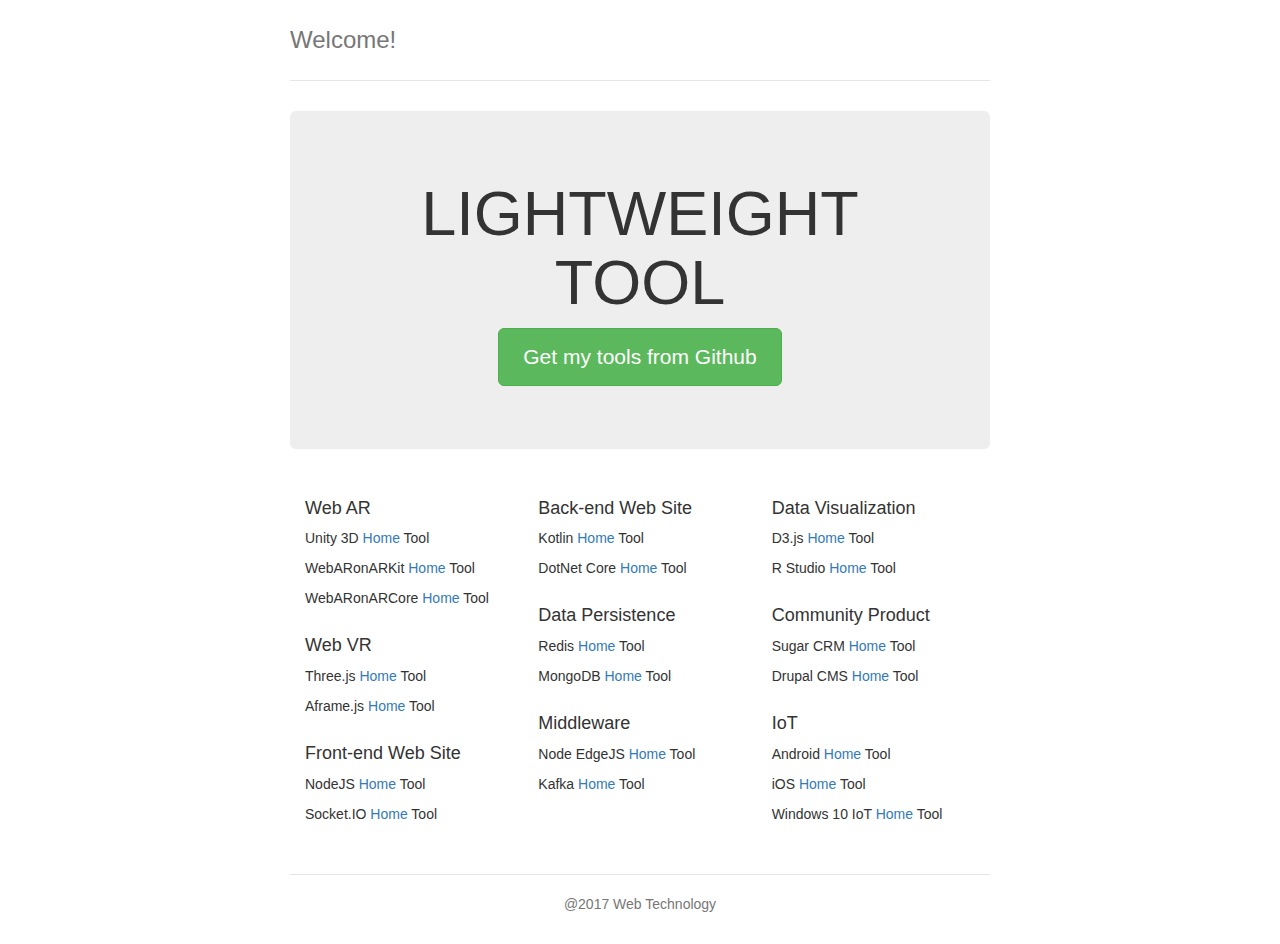
<file: index.html>
<!DOCTYPE html>
<html>

<head>
    <meta charset="utf-8">
    <meta http-equiv="X-UA-Compatible" content="IE=edge">
    <meta name="viewport" content="width=device-width, initial-scale=1">
    <meta name="description" content="aframe,webvr,nodejs,kotlin,redis,mongodb">
    <meta name="author" content="feivel">
    <title>Lightweight Tool</title>
    <link href="css/bootstrap.min.css" rel="stylesheet">
    <link href="css/site.css" rel="stylesheet">
</head>

<body>
    <div class="container">
        <div class="header clearfix">
            <h3 class="text-muted">Welcome!</h3>
        </div>
        <div class="jumbotron">
            <h1>LIGHTWEIGHT TOOL</h1>
            <p>
                <a class="btn btn-lg btn-success" href="https://github.com/sanyuered" role="button">Get my tools from Github</a>
            </p>
        </div>

        <div class="row marketing">
            <div class="col-lg-4">
                <h4>Web AR</h4>
                <p>Unity 3D
                    <a href="https://unity3d.com" target="_blank">Home</a> Tool </p>
                <p>WebARonARKit
                    <a href="https://github.com/google-ar/WebARonARKit" target="_blank">Home</a> Tool </p>
                <p>WebARonARCore
                    <a href="https://github.com/google-ar/WebARonARCore" target="_blank">Home</a> Tool </p>


                <h4>Web VR</h4>
                <p>Three.js
                    <a href="https://threejs.org" target="_blank">Home</a> Tool </p>
                <p>Aframe.js
                    <a href="https://aframe.io" target="_blank">Home</a> Tool </p>

                <h4>Front-end Web Site</h4>
                <p>NodeJS
                    <a href="https://nodejs.org" target="_blank">Home</a> Tool </p>
                <p>Socket.IO
                    <a href="http://socket.io" target="_blank">Home</a> Tool </p>


            </div>

            <div class="col-lg-4">
                <h4>Back-end Web Site</h4>
                <p>Kotlin
                    <a href="http://kotlinlang.org" target="_blank">Home</a> Tool </p>
                <p>DotNet Core
                    <a href="http://www.microsoft.com/net/core" target="_blank">Home</a> Tool </p>

                <h4>Data Persistence</h4>
                <p>Redis
                    <a href="https://redis.io/" target="_blank">Home</a> Tool </p>
                <p>MongoDB
                    <a href="https://www.mongodb.com" target="_blank">Home</a> Tool </p>

                <h4>Middleware</h4>
                <p>Node EdgeJS
                    <a href="https://github.com/tjanczuk/edge" target="_blank">Home</a> Tool </p>
                <p>Kafka
                    <a href="http://kafka.apache.org/" target="_blank">Home</a> Tool </p>


            </div>

            <div class="col-lg-4">
                <h4>Data Visualization</h4>
                <p>D3.js
                    <a href="https://d3js.org" target="_blank">Home</a> Tool </p>
                <p>R Studio
                    <a href="https://www.rstudio.com" target="_blank">Home</a> Tool </p>

                <h4>Community Product</h4>
                <p>Sugar CRM
                    <a href="http://www.sugarcrm.com" target="_blank">Home</a> Tool </p>
                <p>Drupal CMS
                    <a href="https://www.drupal.org" target="_blank">Home</a> Tool </p>

                <h4>IoT</h4>
                <p>Android
                    <a href="http://www.android.com" target="_blank">Home</a> Tool </p>
                <p>iOS
                    <a href="http://developer.apple.com/ios/" target="_blank">Home</a> Tool </p>
                <p>Windows 10 IoT
                    <a href="https://developer.microsoft.com/en-us/windows/iot" target="_blank">Home</a> Tool </p>
            </div>
        </div>

        <footer class="footer">
            <p class="text-center">@2017 Web Technology</p>
        </footer>

    </div>
</body>

</html>
</file>
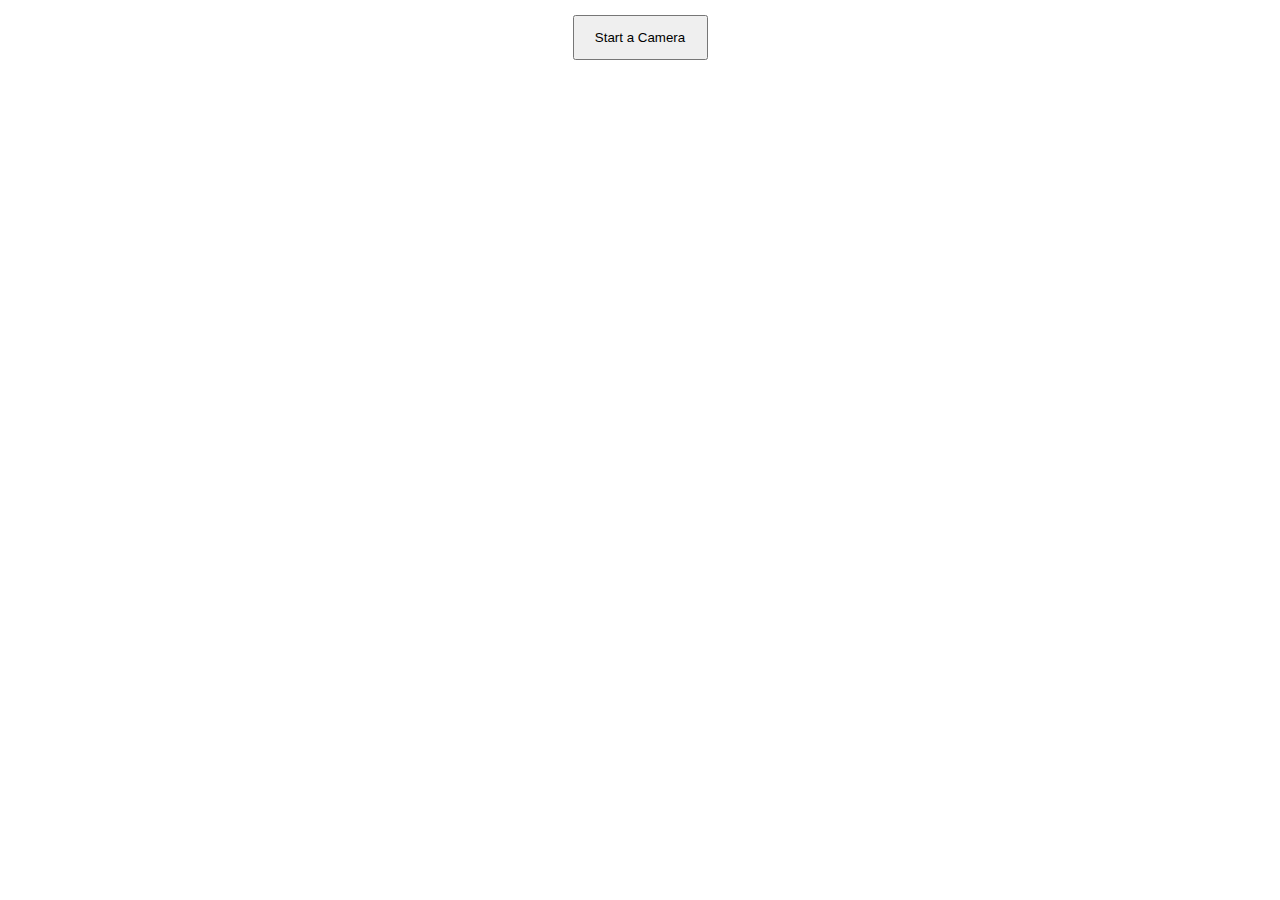
<file: face-demo.html>
<!DOCTYPE html>
<html>

<head>
    <meta charset="UTF-8">
    <meta name="viewport" content="width=device-width, initial-scale=1">
    <style>
        body {
            margin: 0;
        }

        .container {
            position: relative;
            width: 100%;
            background-color: #ccc;
        }

        .video {
            position: absolute;
            width: 100%;
        }

        .canvas {
            position: absolute;
            width: 100%;
        }

        .buttons {
            padding: 15px;
            text-align: center;
        }

        #btnRun {
            width: 135px;
            height: 45px;
        }
    </style>
</head>

<body>
    <div class="buttons">
        <button onclick="run();" disabled id="btnRun">Start a Camera</button>
    </div>
    <div class="container">
        <video onloadedmetadata="onPlay(this)" id="inputVideo" autoplay muted playsinline class="video"></video>
        <canvas id="overlay" class="canvas"></canvas>
    </div>

    <script src="js/face-api.js"></script>
    <script>
        // tiny_face_detector options
        let inputSize = 288;
        let scoreThreshold = 0.5;

        function getFaceDetectorOptions() {
            return new faceapi.TinyFaceDetectorOptions({ inputSize, scoreThreshold });
        }

        function getCurrentFaceDetectionNet() {
            return faceapi.nets.tinyFaceDetector
        }

        const inputVideo = document.querySelector('#inputVideo');
        const canvas = document.querySelector('#overlay');
        const options = getFaceDetectorOptions();

        async function onPlay() {
            if (inputVideo.paused || inputVideo.ended) {
                return setTimeout(() => onPlay());
            }
            const options = getFaceDetectorOptions();
            await detect();
            setTimeout(() => onPlay())
        }

        async function run() {
            // try to access users webcam and stream the images
            // to the video element
            const stream = await navigator.mediaDevices.getUserMedia({ video: {} });
            inputVideo.srcObject = stream;

            onPlay();
        }

        async function load() {
            console.time("load-face-detector-model");
            await faceapi.loadTinyFaceDetectorModel('models/');
            console.timeEnd("load-face-detector-model");

            console.time("load-face-landmark-tiny-model");
            await faceapi.loadFaceLandmarkTinyModel('models/');
            console.timeEnd("load-face-landmark-tiny-model");

            document.querySelector('#btnRun').removeAttribute('disabled');
        }

        async function detect() {
            console.time("detectAllFaces");
            const results = await faceapi.detectAllFaces(inputVideo, options).withFaceLandmarks(true)
            console.timeEnd("detectAllFaces");

            const dims = faceapi.matchDimensions(canvas, inputVideo, true);
            const resizedResults = faceapi.resizeResults(results, dims);
            faceapi.draw.drawDetections(canvas, resizedResults);
            faceapi.draw.drawFaceLandmarks(canvas, resizedResults);

        }

        load();

    </script>
</body>

</html>
</file>
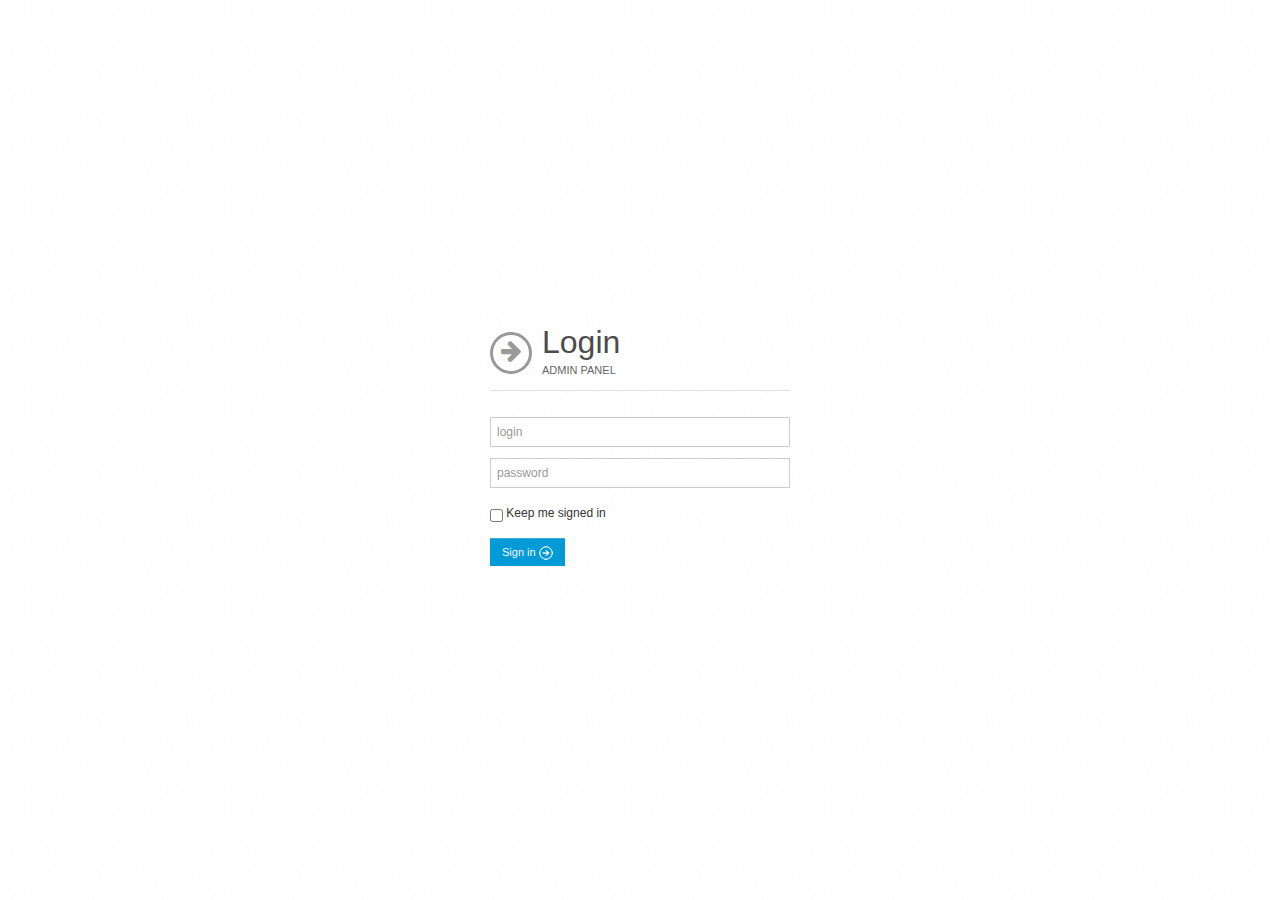
<file: login.html>
<!DOCTYPE html>
<html>
<head>        
    <meta http-equiv="Content-Type" content="text/html; charset=utf-8" />
    <meta name="viewport" content="width=device-width, initial-scale=1.0, maximum-scale=1.0, user-scalable=0" />    
    <!--[if gt IE 8]>
        <meta http-equiv="X-UA-Compatible" content="IE=edge" />        
    <![endif]-->                
    <title>Login</title>
    <link href="css/stylesheets.css" rel="stylesheet" type="text/css" />
    <!--[if lt IE 10]>
        <link href="css/ie.css" rel="stylesheet" type="text/css" />
    <![endif]-->           
    <!--[if lte IE 7]>
        <script type='text/javascript' src='js/plugins/other/lte-ie7.js'></script>
    <![endif]-->    
</head>
<body>    
    <div id="loader" class="hide"><img src="img/loader.gif"/></div>
       
    <div class="login">

        <div class="page-header">
            <div class="icon">
                <span class="ico-arrow-right"></span>
            </div>
            <h1>Login <small>ADMIN PANEL</small></h1>
        </div>        
        
        <div class="row-fluid">
            <div class="row-form">
                <div class="span12">
                    <input type="text" name="login" placeholder="login"/>
                </div>
            </div>
            <div class="row-form">
                <div class="span12">
                    <input type="password" name="password" placeholder="password"/>
                </div>            
            </div>
            <div class="row-form">
                <div class="span12">
                    <input type="checkbox"/> Keep me signed in
                </div>
            </div>
            <div class="row-form">
                <div class="span12">
                    <button class="btn" id="btnSignIn">Sign in <span class="icon-arrow-next icon-white"></span></button>
                </div>                
            </div>
        </div>
    </div>
    <script src="js/require.js" data-main="js/app"></script>
</body>
</html>
</file>
<file: css/site.css>
/* Space out content a bit */
body {
  padding-top: 20px;
  padding-bottom: 20px;
}

/* Everything but the jumbotron gets side spacing for mobile first views */
.header,
.marketing,
.footer {
  padding-right: 15px;
  padding-left: 15px;
}

/* Custom page header */
.header {
  padding-bottom: 20px;
  border-bottom: 1px solid #e5e5e5;
}
/* Make the masthead heading the same height as the navigation */
.header h3 {
  margin-top: 0;
  margin-bottom: 0;
  line-height: 40px;
}

/* Custom page footer */
.footer {
  padding-top: 19px;
  color: #777;
  border-top: 1px solid #e5e5e5;
}

/* Customize container */
@media (min-width: 768px) {
  .container {
    max-width: 730px;
  }
}
.container-narrow > hr {
  margin: 30px 0;
}

/* Main marketing message and sign up button */
.jumbotron {
  text-align: center;
  border-bottom: 1px solid #e5e5e5;
}
.jumbotron .btn {
  padding: 14px 24px;
  font-size: 21px;
}

/* Supporting marketing content */
.marketing {
  margin: 40px 0;
}
.marketing p + h4 {
  margin-top: 28px;
}

/* Responsive: Portrait tablets and up */
@media screen and (min-width: 768px) {
  /* Remove the padding we set earlier */
  .header,
  .marketing,
  .footer {
    padding-right: 0;
    padding-left: 0;
  }
  /* Space out the masthead */
  .header {
    margin-bottom: 30px;
  }
  /* Remove the bottom border on the jumbotron for visual effect */
  .jumbotron {
    border-bottom: 0;
  }
}
</file>
<file: css/ie.css>
input[type="text"], input[type="password"], textarea, select{padding: 0px; height: 25px; padding: 3px 0px 0px 5px;}
.input-prepend .add-on,.input-append .add-on,
.input-append input,.input-prepend input,
.input-append button,.input-prepend button{float: left;}
.add-on span{margin-top: 3px;}

.body .navigation .buttons .sbutton{float: left; margin-right: 3px;}
.body .navigation .button .icon{margin-top: 15px; float: left;}
    .body .navigation .button .icon span{line-height: 30px; cursor: pointer;}
    
    
.page-header .icon span{line-height: 22px;}
    
.body .content .widget{display: inline;}
    .body .content .widget .icon span{line-height: 60px;}
.body .content .swidget .icon span{line-height: 60px;}

.body .content .block .head{height: 26px;}
    .body .content .block .head h2{display: block; float: left;}
    .body .content .block .head > .icon{float: left; display: block;}
    .body .content .block .head a{text-decoration: none;}
    
.modal-header h3{float: left;}    
.modal-header .close{line-height: 20px; height: 15px;}

button.btn span{height: 10px; padding-top: 5px !important; display: inline;}
button.btn span.caret{height: 4px; padding-top: 0px !important;}

.tagsinput{overflow: hidden;}

table td .checker{margin-top: 5px;}
</file>
<file: css/stylesheets.css>
@import "bootstrap/bootstrap.min.css";
@import "bootstrap/bootstrap-responsive.min.css";
@import "uniform/uniform.css";
@import "select/select.css";
@import "multiselect/multiselect.css";
@import "mcustomscrollbar/mCustomScrollbar.css";
@import "shbrush/shCoreDefault.css";
@import "shbrush/shThemeDefault.css";
@import "icons.css";
@import "styling.css";
@import "stylesheet.css";
@import "opera.css";
@import "mystyles.css";

html { height: 100%; }
body { min-height: 100%; font-family: "Segoe UI", arial, sans-serif; font-size: 12px; position: relative; background: url('../img/backgrounds/default.jpg') left top repeat;}


/*~Smartphones (portrait and landscape)~*/
@media only screen and (min-device-width : 320px) and (max-device-width : 480px) {    
    .data, .data-fluid{ overflow: hidden; overflow-x: scroll; }    
}

/*~Smartphones (landscape)~*/
@media only screen and (min-width : 321px) {
    
}

/*~Smartphones (portrait)~*/
@media only screen and (max-width : 320px) {
    
}

@media only screen and (max-width: 767px){
    .body .navigation > li{position: relative;}
    .body .navigation > li .sub{left: 0px; top: 70px; z-index: 100; padding: 0px;}
        .body .navigation > li .sub li{float: left; background: #F5F5F5; margin: 0px;}
        .body .navigation > li .sub li a{padding: 5px 10px; width: 180px; float: left;}
    .popup.active{position: fixed; left: 50%; margin-left: -150px;}        
}

@media only screen and (max-width: 768px){
    body{padding: 0px;}
        
        .body .navigation .button{width: 55px; height: 55px; }
        .body .navigation .arrow{display: none;}
        .body .navigation .button .icon{width: 55px; height: 44px; margin: 0px; border: 0px;}
        .body .navigation .button .name{font-size: 10px;}
    
    .data, .data-fluid{ overflow: hidden; overflow-x: scroll; }
    .body .content .widget{margin-bottom: 0px;}
    .body .content .widget:nth-child(1n){margin-right: 3px;}
    
}

@media only screen and (max-width: 1023px) {    
    
    .body .navigation .button{width: 55px; height: 55px; }
    .body .navigation .arrow{display: none;}
    .body .navigation .button .icon{width: 55px; height: 44px; margin: 0px; border: 0px;}
    .body .navigation .button .name{font-size: 10px;}        
    
}

/*~iPads (portrait and landscape)~*/
@media only screen and (min-device-width : 768px) and (max-device-width : 1024px) {
    .body .navigation .button .icon{padding-top: 4px; height: 41px;}    
    .body .content .widget{margin-bottom: 0px;}
    .body .content .widget:nth-child(2n){margin-right: 0px;}
}



@media only screen and (max-width: 1024px) {
    .wrapper{margin: 0px 10px;}
    .body{margin-left: 0px; padding-left: 0px; margin-top: 0px; z-index: 10;}
    
    .sidebar{left: 0px; top: 10px; width: 100%; z-index: 20; display: none; background: url('../img/wpoint8.png') left top repeat;}
    .sidebar .close{display: block;}
        .sidebar .top, .sidebar .widget{display: none;}        
        .sidebar .navigation{float: left; width: 100%;}
            .sidebar .navigation li{padding: 3px 10px; width: 100%; }
            .sidebar .navigation > li > a, .sidebar .navigation li ul,
            .sidebar .navigation li ul li,.sidebar .navigation li ul li a{width: 100%;}
                .sidebar .navigation li ul{display: none;}
                    .sidebar .navigation li.active ul{display: block; float: left;}
                .sidebar .navigation li ul li{clear: both;}
          
    .body .navigation{height: auto;}
    .body .navigation .buttons .sbutton.navButton{display: inline-block;}
    
}

@media only screen and (max-width: 1279px) {
    .wrapper.fixed{width: auto; margin: 0px 10px;}
}
</file>
